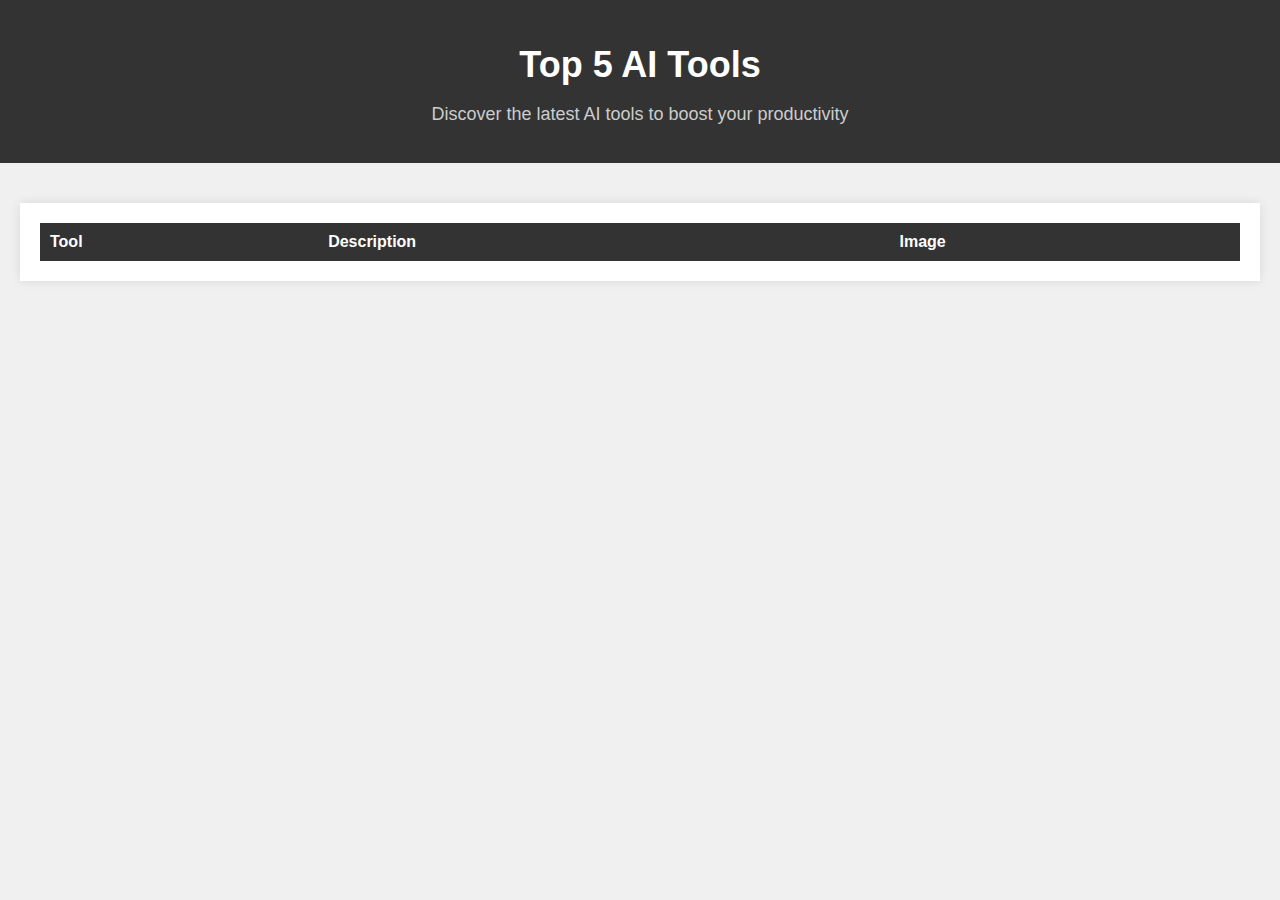
<file: index.html>
<!DOCTYPE html>
<html lang="en">
<head>
  <meta charset="UTF-8">
  <meta name="viewport" content="width=device-width, initial-scale=1.0">
  <title>Top 5 AI Tools</title>
  <link rel="stylesheet" href="styles.css">
</head>
<body>
  <header>
    <h1>Top 5 AI Tools</h1>
    <p>Discover the latest AI tools to boost your productivity</p>
  </header>
  <div class="container">
    <table class="tools-table">
      <thead>
        <tr>
          <th>Tool</th>
          <th>Description</th>
          <th>Image</th>
        </tr>
      </thead>
      <tbody id="tools-tbody">
        <!-- Tools will be rendered here -->
      </tbody>
    </table>
  </div>

  <script src="script.js"></script>
</body>
</html>
</file>
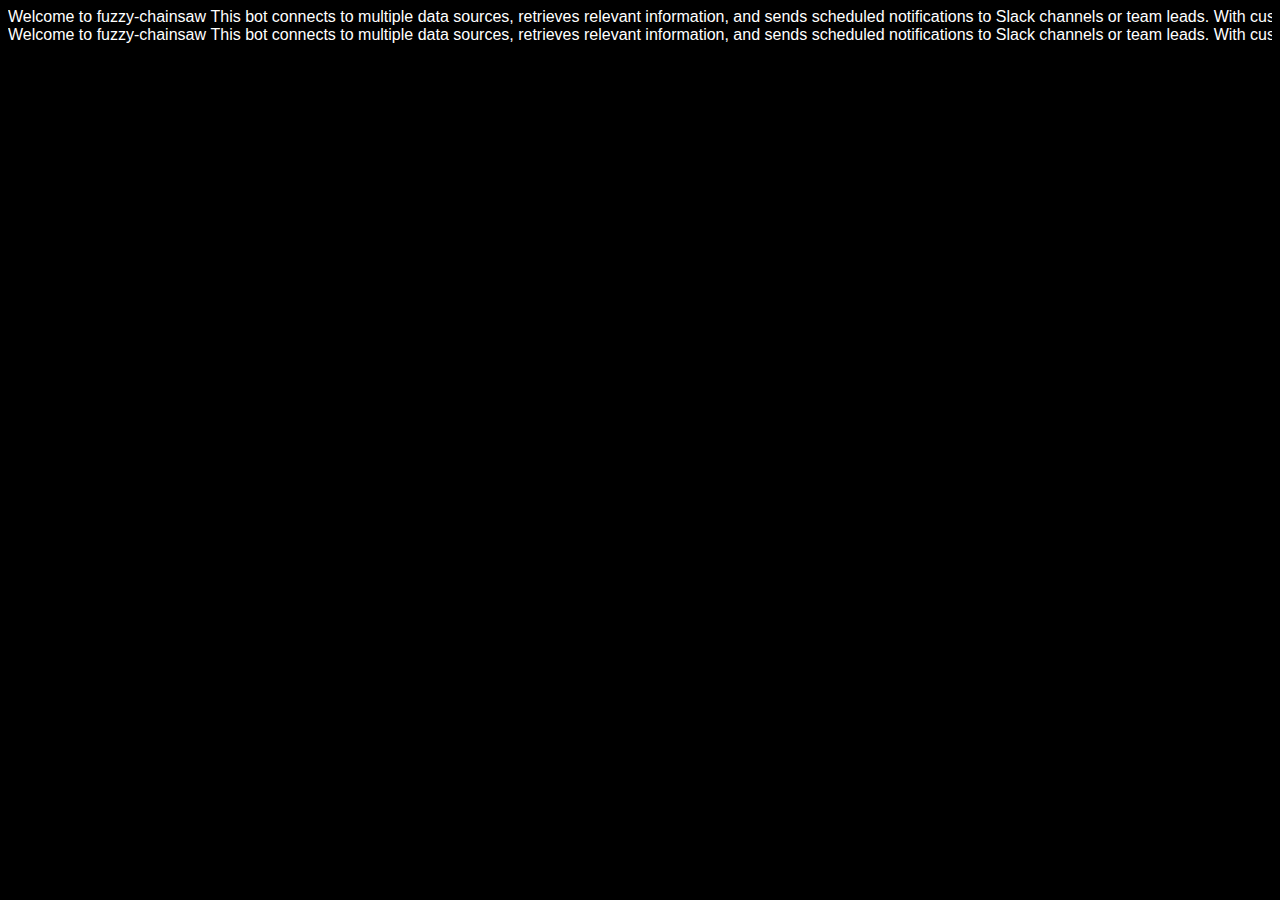
<file: hello.html>
<!DOCTYPE html>
<html>
<head>
<style>
body {
  background-color: black;
  font-family: "Trebuchet MS", Helvetica, sans-serif;
  color: white;
  text-align: center;
}

.marquee {
  margin: 0 auto;
  white-space: nowrap;
  overflow-x: hidden;
}

.marquee span {
  display: inline-block;
  padding-left: 0;
  animation: marquee 10s linear infinite;
}

@keyframes marquee {
  0% {
    transform: translateX(0);
  }
  100% {
    transform: translateX(-100%);
  }
}
</style>
</head>
<body>

    <div class="marquee">
        <span> Welcome to fuzzy-chainsaw </span>
        <span> This bot connects to multiple data sources, retrieves relevant information, and sends scheduled notifications to Slack channels or team leads. </span>
        <span> With customizable schedules and message formats, it ensures timely updates and helps keep teams informed. </span>
        <span> It is a mesmerizing mirage, an illusion. </span>
        <!-- Add mirror reflection -->
        <div class="marquee-reflection">
          <span> Welcome to fuzzy-chainsaw </span>
          <span> This bot connects to multiple data sources, retrieves relevant information, and sends scheduled notifications to Slack channels or team leads. </span>
          <span> With customizable schedules and message formats, it ensures timely updates and helps keep teams informed. </span>
          <span> It is a mesmerizing mirage, an illusion. </span>
        </div>
      </div>

</body>
</html>
</file>
<file: styles.css>
body {
  font-family: Arial, sans-serif;
  margin: 0;
  background-color: #f0f0f0;
}

header {
  background-color: #333;
  color: #fff;
  padding: 20px;
  text-align: center;
}

header h1 {
  font-size: 36px;
  margin-bottom: 10px;
}

header p {
  font-size: 18px;
  color: #ccc;
}

.container {
  max-width: 1200px;
  margin: 40px auto;
  padding: 20px;
  background-color: #fff;
  box-shadow: 0 0 10px rgba(0, 0, 0, 0.1);
}

.tools-table {
  width: 100%;
  border-collapse: collapse;
}

.tools-table th {
  background-color: #333;
  color: #fff;
  padding: 10px;
  text-align: left;
}

.tools-table td {
  padding: 10px;
  border-bottom: 1px solid #ddd;
}

.tools-table img {
  max-width: 100%;
  height: auto;
  display: block;
  margin: 0 auto;
}

.tools-table td:hover {
  background-image: url('https://images.pexels.com/photos/414612/pexels-photo-414612.jpeg?auto=compress&cs=tinysrgb&dpr=2&h=750&w=1260');
  background-size: cover;
  background-position: center;
  cursor: pointer;
}

.tools-table td:nth-child(2):hover {
  background-image: url('https://images.pexels.com/photos/373543/pexels-photo-373543.jpeg?auto=compress&cs=tinysrgb&dpr=2&h=750&w=1260');
}

.tools-table td:nth-child(3):hover {
  background-image: url('https://images.pexels.com/photos/257736/pexels-photo-257736.jpeg?auto=compress&cs=tinysrgb&dpr=2&h=750&w=1260');
}

.tools-table td:nth-child(4):hover {
  background-image: url('https://images.pexels.com/photos/260689/pexels-photo-260689.jpeg?auto=compress&cs=tinysrgb&dpr=2&h=750&w=1260');
}

.tools-table td:nth-child(5):hover {
  background-image: url('https://images.pexels.com/photos/277014/pexels-photo-277014.jpeg?auto=compress&cs=tinysrgb&dpr=2&h=750&w=1260');
}
</file>
